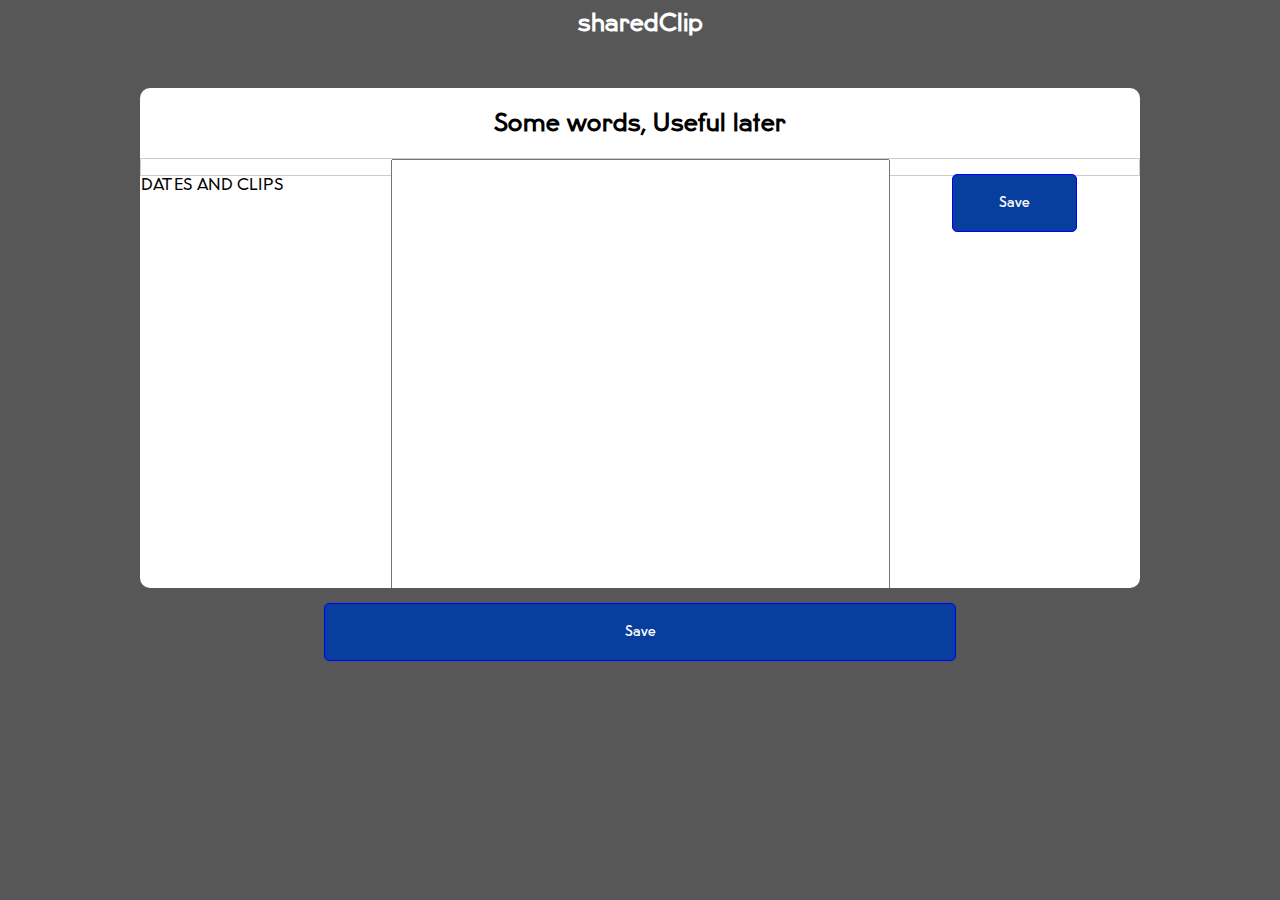
<file: HTML/index.html>
<head>
    <link rel="stylesheet" type="text/css" href="style.css">
</head>

<body>
    <div class="container">
        <div style="text-align: center; color:white">
            <h2>sharedClip</h2>
        </div>
        <div class="data">
            <div>
                <h2 style="text-align: center;">Some words, Useful later </h2>
            </div>
            <div class="indo">
                <div class="clipscontn">
                    <p>DATES AND CLIPS</p>
                    <ul>
                        
                    </ul>
                </div>
                <form>
                <span class="textcontn">     
                    <textarea rows="" id="name" cols="" name="text"></textarea>
                </span>
                <span class="btncontn">
                    <button type="submit" class="btn"> Save </button>
                </form>
                
                </span>
                
            </div>
        </div>
    </div>
    <button class="btn" onclick=alert("Pe")> Save </button>
</body>

<script>
    function clicked(id) {
        let word = document.getElementById(id).innerHTML
        word = word.split(": ")
        alert(word[1])
        document.getElementById("name").innerHTML = word
        
    }
</script>
</file>
<file: HTML/style.css>
@font-face {
    font-family: "U8-Regular";
    src:url("fonts/U8Trial-Regular.ttf")
}

@font-face {
    font-family: "U8-Medium";
    src:url("fonts/U8Trial-Medium.ttf")
}


body {
    background-color: #575757;
    font-family: "U8-Regular";
}

.data {
    margin: 50px auto auto;
    max-height: 500px;
    overflow: hidden;
    height:500px;
    background-color: white;
    clear: both;
    max-width: 1000px;
    border-radius: 10px;
}

textarea {
    height: 450px;
    width: 100%;
}
.clipscontn, .btncontn{
    width: 25%;
    float:left;
    overflow: auto;
    max-height: 500px;
    
}

.indo{
    border: 1px solid #ccc  ;
}

.textcontn {
    width: 50%;
    float: left;
    
}

ul {
    margin:0;
    padding:0;
}

li {
    padding: 25px;
    list-style: none;
    border-bottom: 1px solid #ccc;
    border-right: 1px solid #ccc;
}

.btn{
    display:block;
    margin:15px auto;
    padding: 1.25rem 30px ;
    border: 1px solid blue;
    color: white;
    background-color: rgb(8, 62, 158);
    cursor: pointer;
    font-family: "U8-medium";
    width: 50%;
    border-radius: 5px;
}

.btn:hover{
    background-color: white;
    color:blue;
    transition: ease 0.7s;
}
</file>
